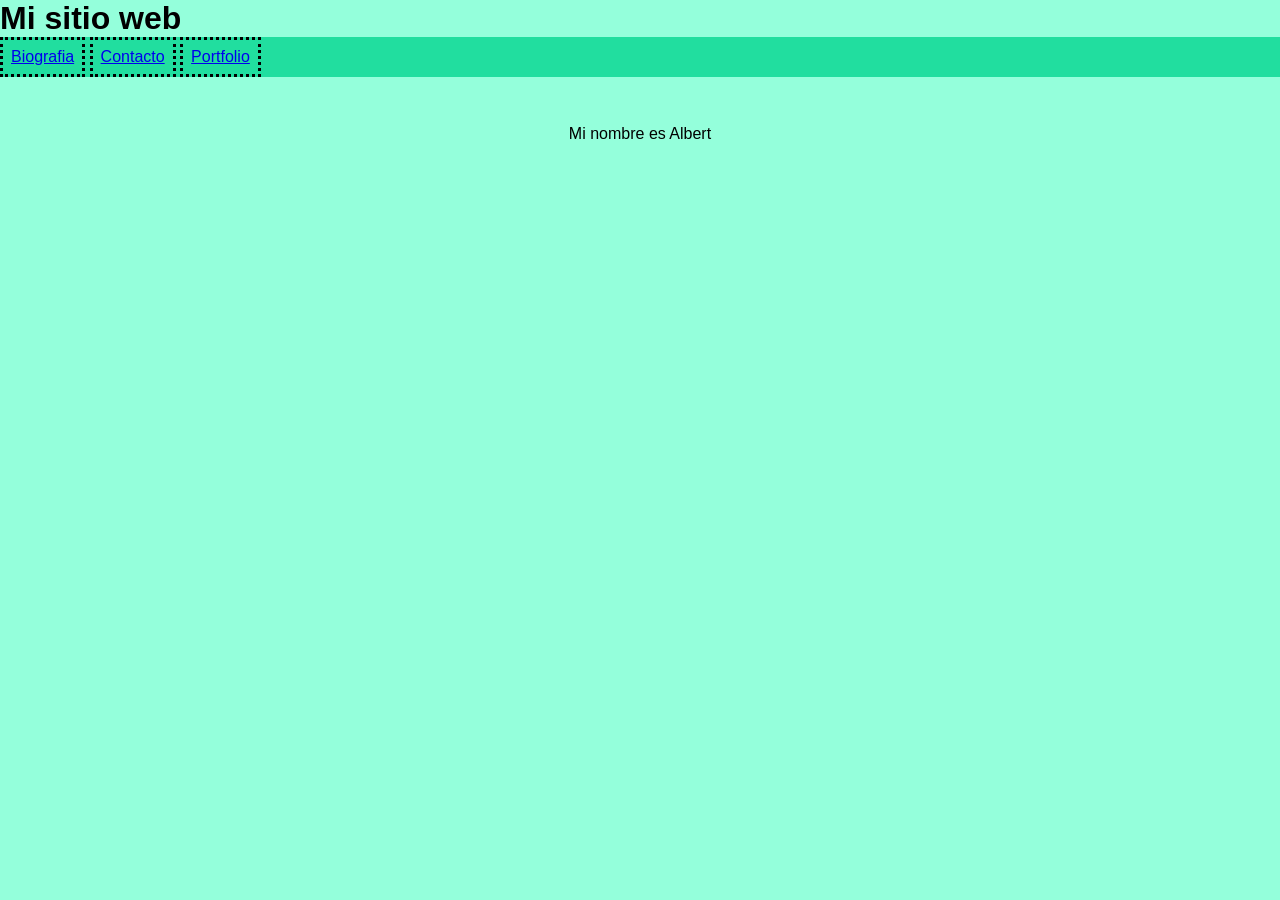
<file: index.html>
<!DOCTYPE html>
<html lang="es">
<head>
    <meta charset="UTF-8">
    <meta name="viewport" content="width=device-width, initial-scale=1.0">
    <title>Mi pagina web</title>
    <link rel="stylesheet" href="css/style.css">
</head>
<body>
<h1>Mi sitio web</h1>
    <nav id="barra-de-navegacion">
        <ul class="navegacion-links">
            <li><a href="pages/biografia.html">Biografia</a></li>
            <li><a href="pages/contacto.html">Contacto</a></li>
            <li><a href="pages/portfolio.html">Portfolio</a></li>  
        </ul>

    </nav> 
    <section class="titulo">
        <p>Mi nombre es Albert</p>
    </section>
</body>
</html>
</file>
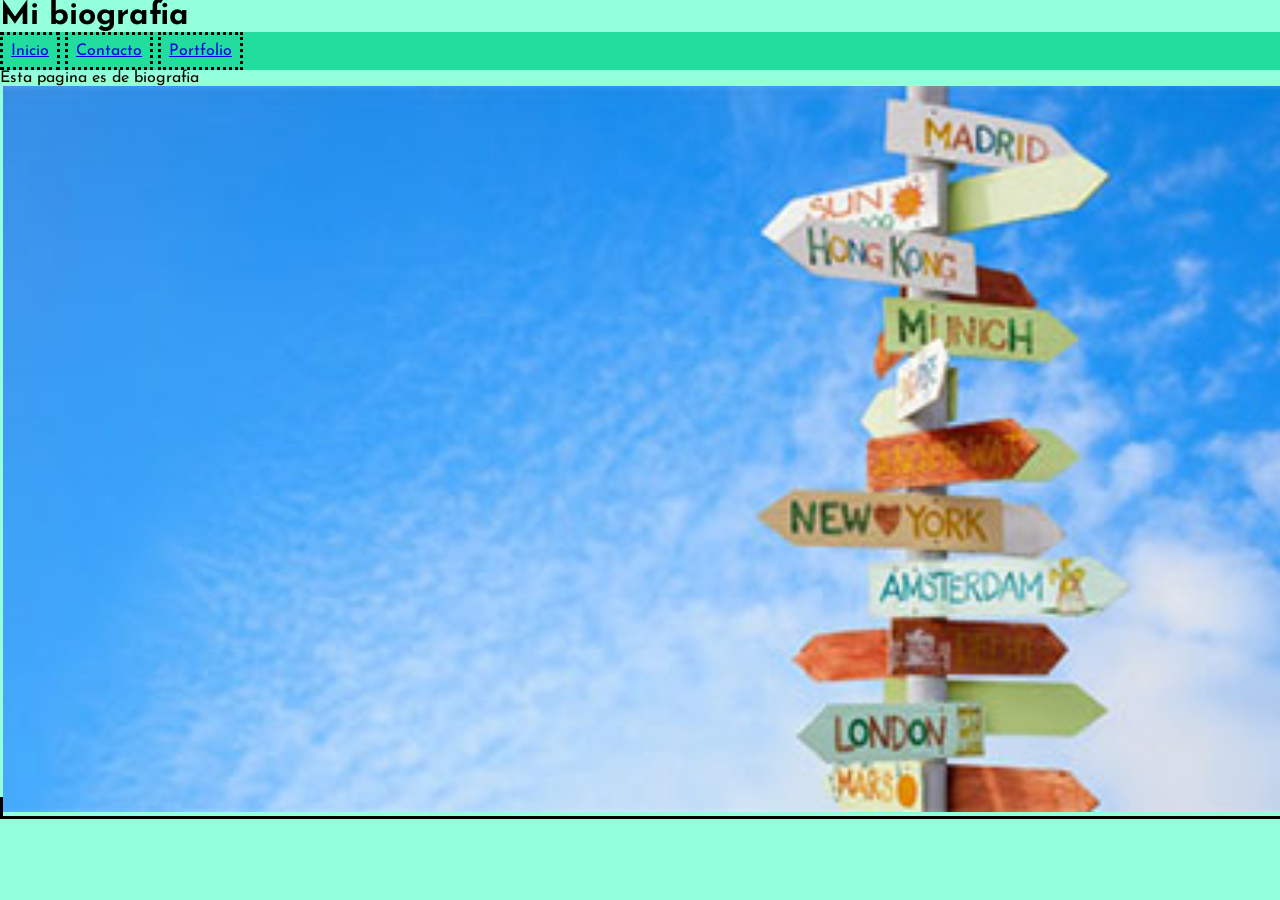
<file: pages/biografia.html>
<!DOCTYPE html>
<html lang="es">
<head>
    <meta charset="UTF-8">
    <meta name="viewport" content="width=device-width, initial-scale=1.0">
    <title>Biografia</title>
    <link rel="stylesheet" href="../css/style.css">
    <link rel="preconnect" href="https://fonts.googleapis.com">
    <link rel="preconnect" href="https://fonts.gstatic.com" crossorigin>
    <link href="https://fonts.googleapis.com/css2?family=Josefin+Sans:ital,wght@0,100..700;1,100..700&display=swap" rel="stylesheet">
</head>
<body>
<h1>Mi biografia</h1>
    <nav id="barra-de-navegacion">
        <ul class="navegacion-links">
            <li><a href="../index.html">Inicio</a></li>
            <li><a href="contacto.html">Contacto</a></li>
            <li><a href="portfolio.html">Portfolio</a></li>  
        </ul>
    </nav> 
    <p>Esta pagina es de biografia</p>
    <section>
        <picture id="imagen1">
            <img src="../assets/images/viajes-3.jpg" alt="esta imagen es de un viaje a una isla">
        </picture>
    </section>
</body>
</html>
</file>
<file: css/style.css>
* {
    font-family: "Josefin Sans", sans-serif;
    margin: 0;
    padding: 0;
}
img {
    width:100%;
}
body {
    background-color: rgb(148, 255, 219);
}

#barra-de-navegacion {
    background-color:rgb(33, 222, 159);
}
.navegacion-links li{
    display: inline-block;
    padding: 0.5rem;
    border-style:dotted;
}
.titulo {
    text-align:center;
    padding: 3rem;
}
#imagen1 {
    border-style:solid;
}
/*#biografia-li {
    border-color:black;
    padding: 1rem;

}
#contacto-li {
    border-color:black;
    padding:1rem;
}
#portfolio-li {
    border-color:black;
    padding:1rem;
}*/
</file>
